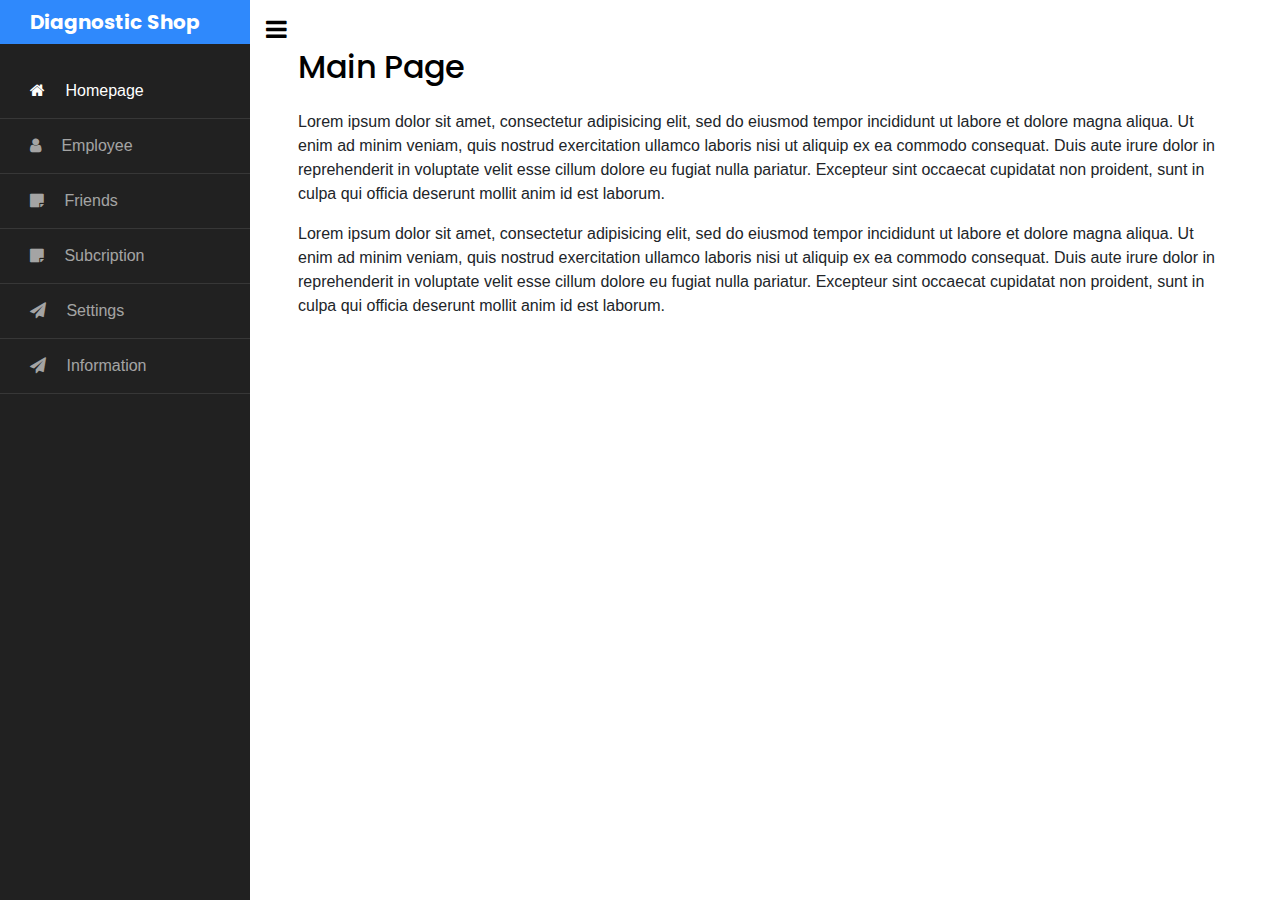
<file: index.html>
<!doctype html>
<html lang="en">

<head>

  <meta charset="utf-8">
  <meta name="viewport" content="width=device-width, initial-scale=1, shrink-to-fit=no">

  <link href="https://fonts.googleapis.com/css?family=Poppins:300,400,500,600,700,800,900" rel="stylesheet">

  <link rel="stylesheet" href="https://stackpath.bootstrapcdn.com/font-awesome/4.7.0/css/font-awesome.min.css">
  <link rel="stylesheet" href="css/style.css">
  <link rel="stylesheet" href="css/bootstrap.min.css">

  <title>Acceuil</title>
</head>

<body>
  <header>

  </header>
  <div class="wrapper d-flex align-items-stretch">
    <nav id="sidebar">
      <div class="custom-menu">
        <button type="button" id="sidebarCollapse" class="btn btn-primary">
          <i class="fa fa-bars"></i>
          <span class="sr-only">Toggle Menu</span>
        </button>
      </div>
      <h1><a href="index.html" class="logo">Diagnostic Shop</a></h1>
      <ul class="list-unstyled components mb-5">
        <li class="active">
          <a href="index.html"><span class="fa fa-home mr-3"></span> Homepage</a>
        </li>
        <li>
          <a href="employee.html"><span class="fa fa-user mr-3"></span> Employee</a>
        </li>
        <li>
          <a href="#"><span class="fa fa-sticky-note mr-3"></span> Friends</a>
        </li>
        <li>
          <a href="#"><span class="fa fa-sticky-note mr-3"></span> Subcription</a>
        </li>
        <li>
          <a href="#"><span class="fa fa-paper-plane mr-3"></span> Settings</a>
        </li>
        <li>
          <a href="#"><span class="fa fa-paper-plane mr-3"></span> Information</a>
        </li>
      </ul>

    </nav>

    <!-- Page Content  -->
    <div id="content" class="p-4 p-md-5 pt-5">
      <h2 class="mb-4">Main Page</h2>
      <p>Lorem ipsum dolor sit amet, consectetur adipisicing elit, sed do eiusmod tempor incididunt ut labore et dolore
        magna aliqua. Ut enim ad minim veniam, quis nostrud exercitation ullamco laboris nisi ut aliquip ex ea commodo
        consequat. Duis aute irure dolor in reprehenderit in voluptate velit esse cillum dolore eu fugiat nulla
        pariatur. Excepteur sint occaecat cupidatat non proident, sunt in culpa qui officia deserunt mollit anim id est
        laborum.</p>
      <p>Lorem ipsum dolor sit amet, consectetur adipisicing elit, sed do eiusmod tempor incididunt ut labore et dolore
        magna aliqua. Ut enim ad minim veniam, quis nostrud exercitation ullamco laboris nisi ut aliquip ex ea commodo
        consequat. Duis aute irure dolor in reprehenderit in voluptate velit esse cillum dolore eu fugiat nulla
        pariatur. Excepteur sint occaecat cupidatat non proident, sunt in culpa qui officia deserunt mollit anim id est
        laborum.</p>
    </div>
  </div>

  <script src="js/jquery.min.js"></script>
  <script src="js/popper.js"></script>
  <script src="js/bootstrap.min.js"></script>
  <script src="js/main.js"></script>
</body>

</html>
</file>
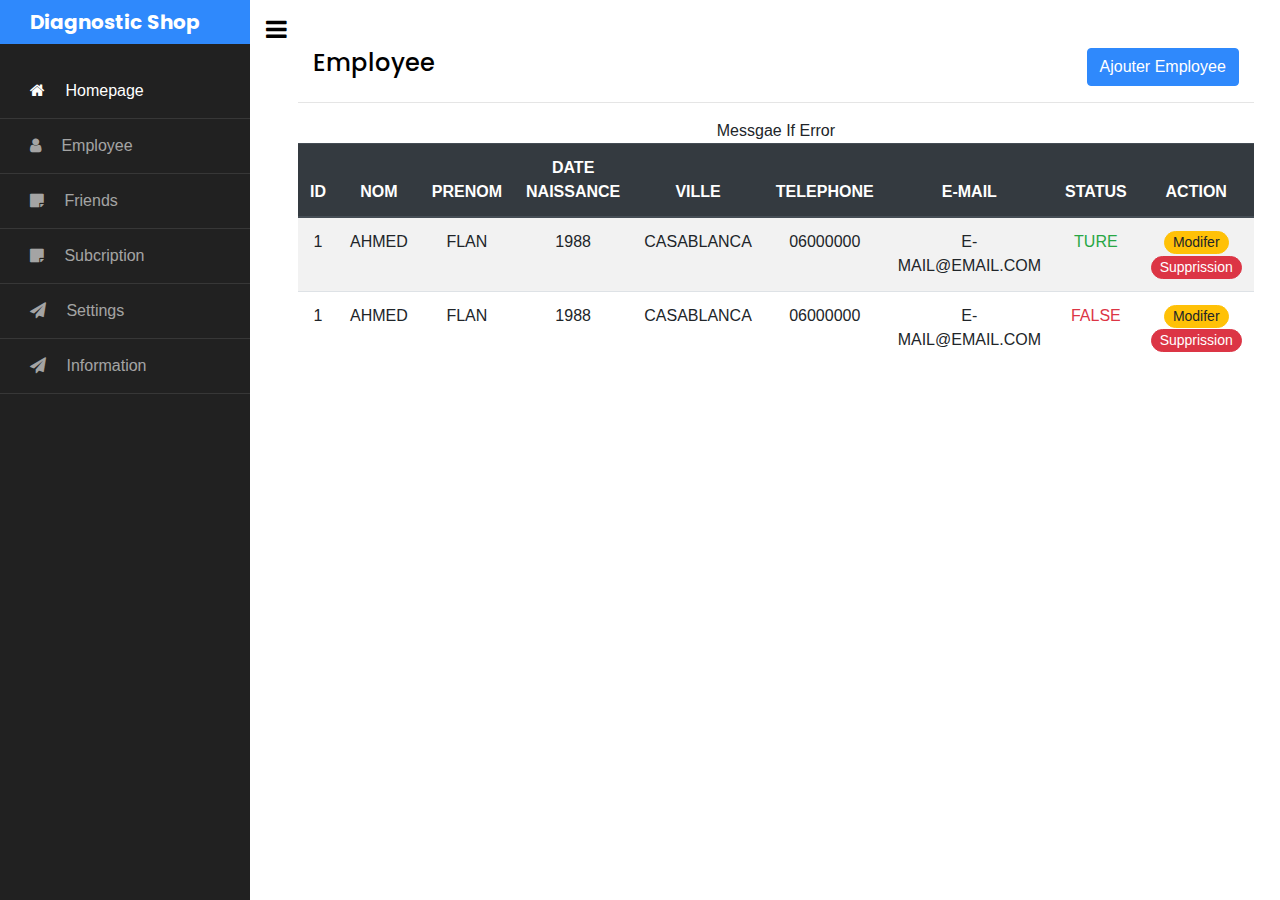
<file: employee.html>
<!doctype html>
<html lang="en">

<head>

    <meta charset="utf-8">
    <meta name="viewport" content="width=device-width, initial-scale=1, shrink-to-fit=no">

    <link href="https://fonts.googleapis.com/css?family=Poppins:300,400,500,600,700,800,900" rel="stylesheet">

    <link rel="stylesheet" href="https://stackpath.bootstrapcdn.com/font-awesome/4.7.0/css/font-awesome.min.css">
    <link rel="stylesheet" href="css/style.css">
    <link rel="stylesheet" href="css/bootstrap.min.css">

    <title>Employee</title>
</head>

<body>

    <!-- Modal Ajouter Employee -->
    <div class="modal fade" id="ajouteremp" tabindex="-1" role="dialog" aria-labelledby="exampleModalLabel" aria-hidden="true">
        <div class="modal-dialog" role="document">
          <div class="modal-content">
            <div class="modal-header">
              <h5 class="modal-title" id="exampleModalLabel">Ajouter Employee</h5>
              <button type="button" class="close" data-dismiss="modal" aria-label="Close">
                <span aria-hidden="true">&times;</span>
              </button>
            </div>
            <div class="modal-body">
                <form action="">
                    <div class="form-row">
                        <div class="form-group col-md-6">
                          <label for="inputNom">Nom</label>
                          <input type="text" class="form-control" id="inputNom" placeholder="Nom">
                        </div>
                        <div class="form-group col-md-6">
                          <label for="inputPrenom">Prenom</label>
                          <input type="text" class="form-control" id="inputPrenom" placeholder="Prenom">
                        </div>
                    </div>
                    <div class="form-row">
                        <div class="form-group col-md-6">
                          <label for="inputDatenaissance">Date Naissance</label>
                          <input type="date" class="form-control" id="inputdatenaissance" placeholder="datenaissance">
                        </div>
                        <div class="form-group col-md-6">
                          <label for="inputVille">Ville</label>
                          <input type="text" class="form-control" id="inputVille" placeholder="Ville">
                        </div>
                    </div>
                    <div class="form-group">
                        <label for="inputTelephone">Telephone</label>
                        <input type="text" class="form-control" id="inputTelephone" placeholder="Telephone">
                    </div>
                    <div class="form-group">
                        <label for="inputEmail">E-mail</label>
                        <input type="email" class="form-control" id="inputEmail" placeholder="Email">
                        <small id="emailHelp" class="form-text text-muted">We'll never share your email with anyone else.</small>
                    </div>
                    <div class="form-group">
                        <label for="inputEmail">Status</label>
                        <select class="form-control form-control-sm">
                            <option>Active</option>
                            <option>Disable</option>
                        </select>
                    </div>
                </form>
            </div>
            <div class="modal-footer">
              <button type="button" class="btn btn-secondary" data-dismiss="modal">Close</button>
              <button type="button" class="btn btn-success">Save changes</button>
            </div>
          </div>
        </div>
      </div>
    
    <!-- end modal -->

    <!-- Modal Update Employee -->
    <div class="modal fade" id="updatemp" tabindex="-1" role="dialog" aria-labelledby="exampleModalLabel" aria-hidden="true">
        <div class="modal-dialog" role="document">
          <div class="modal-content">
            <div class="modal-header">
              <h5 class="modal-title" id="exampleModalLabel">Update Employee</h5>
              <button type="button" class="close" data-dismiss="modal" aria-label="Close">
                <span aria-hidden="true">&times;</span>
              </button>
            </div>
            <div class="modal-body">
                <form action="">
                    <div class="form-row">
                        <div class="form-group col-md-6">
                          <label for="inputNom">Nom</label>
                          <input type="text" class="form-control" id="inputNom" placeholder="Nom">
                        </div>
                        <div class="form-group col-md-6">
                          <label for="inputPrenom">Prenom</label>
                          <input type="text" class="form-control" id="inputPrenom" placeholder="Prenom">
                        </div>
                    </div>
                    <div class="form-row">
                        <div class="form-group col-md-6">
                          <label for="inputDatenaissance">Date Naissance</label>
                          <input type="date" class="form-control" id="inputdatenaissance" placeholder="datenaissance">
                        </div>
                        <div class="form-group col-md-6">
                          <label for="inputVille">Ville</label>
                          <input type="text" class="form-control" id="inputVille" placeholder="Ville">
                        </div>
                    </div>
                    <div class="form-group">
                        <label for="inputTelephone">Telephone</label>
                        <input type="text" class="form-control" id="inputTelephone" placeholder="Telephone">
                    </div>
                    <div class="form-group">
                        <label for="inputEmail">E-mail</label>
                        <input type="email" class="form-control" id="inputEmail" placeholder="Email">
                        <small id="emailHelp" class="form-text text-muted">We'll never share your email with anyone else.</small>
                    </div>
                    <div class="form-group">
                        <label for="inputEmail">Status</label>
                        <select class="form-control form-control-sm">
                            <option>Active</option>
                            <option>Disable</option>
                        </select>
                    </div>
                </form>
            </div>
            <div class="modal-footer">
              <button type="button" class="btn btn-secondary" data-dismiss="modal">Close</button>
              <button type="button" class="btn btn-success">Save changes</button>
            </div>
          </div>
        </div>
      </div>

    <!-- End modal -->


    <div class="wrapper d-flex align-items-stretch">

        <nav id="sidebar">
            <div class="custom-menu">
                <button type="button" id="sidebarCollapse" class="btn btn-primary">
                    <i class="fa fa-bars"></i>
                    <span class="sr-only">Toggle Menu</span>
                </button>
            </div>
            <h1><a href="index.html" class="logo">Diagnostic Shop</a></h1>
            <ul class="list-unstyled components mb-5">
                <li class="active">
                    <a href="index.html"><span class="fa fa-home mr-3"></span> Homepage</a>
                </li>
                <li>
                    <a href="employee.html"><span class="fa fa-user mr-3"></span> Employee</a>
                </li>
                <li>
                    <a href="#"><span class="fa fa-sticky-note mr-3"></span> Friends</a>
                </li>
                <li>
                    <a href="#"><span class="fa fa-sticky-note mr-3"></span> Subcription</a>
                </li>
                <li>
                    <a href="#"><span class="fa fa-paper-plane mr-3"></span> Settings</a>
                </li>
                <li>
                    <a href="#"><span class="fa fa-paper-plane mr-3"></span> Information</a>
                </li>
            </ul>

        </nav>

        <!-- Page Content  -->

        
        <div id="content" class="p-4 p-md-5 pt-5 text-center">
            <div class="col-lg-12 d-flex justify-content-between align-items-center">
                <div>
                    <h4 class="text-center">Employee</h4>
                </div>
                <div>
                    <button class="btn btn-primary" type="button" data-toggle="modal" data-target="#ajouteremp">Ajouter Employee</button>
                </div>
            </div>
            <hr>

            <div class="row">
                <div class="col-lg-12">
                    <div id="showAlert">Messgae If Error</div>
                </div>
            </div>
            
            <table class="table table-striped">
                <thead class="thead-dark">
                    <tr>
                        <th>ID</th>
                        <th>NOM</th>
                        <th>PRENOM</th>
                        <th>DATE NAISSANCE</th>
                        <th>VILLE</th>
                        <th>TELEPHONE</th>
                        <th>E-MAIL</th>
                        <th>STATUS</th>

                        <th>ACTION</th>
                    </tr>
                </thead>
                <tbody>
                    <tr>
                        <td>1</td>
                        <td>AHMED</td>
                        <td>FLAN</td>
                        <td>1988</td>
                        <td>CASABLANCA</td>
                        <td>06000000</td>
                        <td>E-MAIL@EMAIL.COM</td>
                        <td class="text-success">TURE</td>

                        <td>
                            <a class="btn btn-warning btn-sm rounded-pill py-0" href="#" id="" data-toggle="modal" data-target="#updatemp">Modifer</a>
                            <a class="btn btn-danger btn-sm rounded-pill py-0" href="#" id="">Supprission</a>
                        </td>

                    </tr>
                    <tr>
                        <td>1</td>
                        <td>AHMED</td>
                        <td>FLAN</td>
                        <td>1988</td>
                        <td>CASABLANCA</td>
                        <td>06000000</td>
                        <td>E-MAIL@EMAIL.COM</td>
                        <td class="text-danger">FALSE</td>

                        <td>
                            <a class="btn btn-warning btn-sm rounded-pill py-0" id="" href="#" data-toggle="modal" data-target="#updatemp" >Modifer</a>
                            <a class="btn btn-danger btn-sm rounded-pill py-0" href="#" id="">Supprission</a>
                        </td>

                    </tr>
                    
                </tbody>
            </table>
        </div>
    </div>

    <script src="js/jquery.min.js"></script>
    <script src="js/popper.js"></script>
    <script src="js/bootstrap.min.js"></script>
    <script src="js/main.js"></script>
</body>

</html>
</file>
